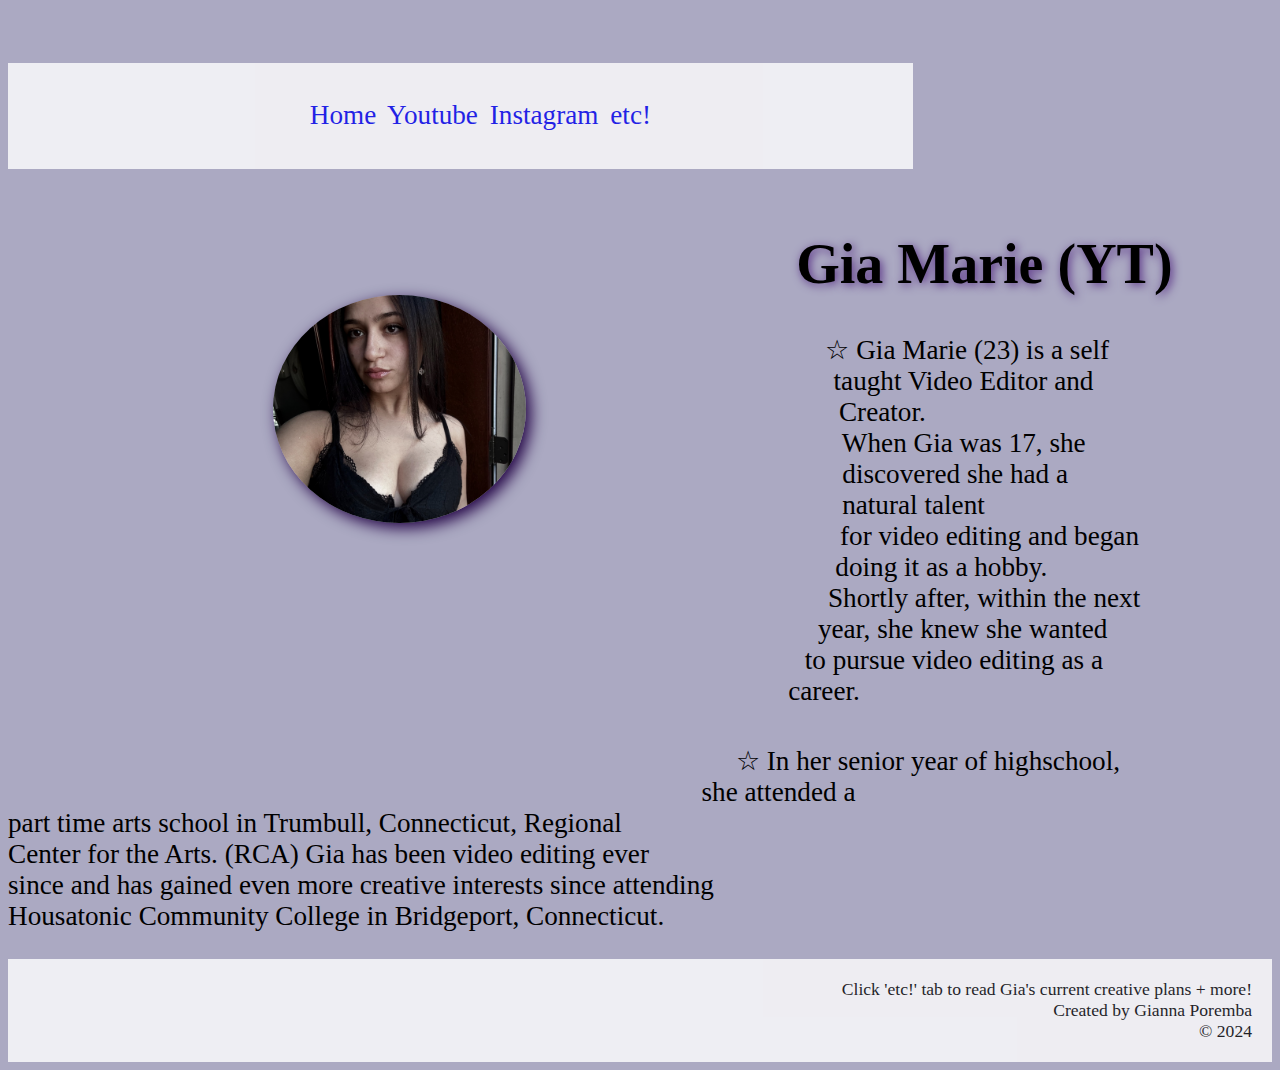
<file: index.html>
<!DOCTYPE html>
<html lang="en">
<head>
    <meta charset="UTF-8">
    <meta name="viewport" content="width=device-width, initial-scale=1.0">
    <title>Home</title>
    <link rel="stylesheet" href="/css/index-style.css">
</head>
<body>

    <nav>

        <ul>

        <a href="/index.html">Home</a>
        <a href="https://www.youtube.com/giamarieyt">Youtube</a>
        <a href="https://www.instagram.com/giamarieyt/">Instagram</a>
        <a href="/etc.html">etc!</a> 
        

 

        </ul>

    </nav>
    

    <img src="img/IMG_2282 2.jpg" alt="me">


    <h1>Gia Marie (YT)</h1>

    <p>Gia Marie (23) is a self taught Video Editor and Creator.<br>
    When Gia was 17, she discovered she had a natural talent<br>
    for video editing and began doing it as a hobby.<br>
    Shortly after, within the next year, she knew she wanted<br>
    to pursue video editing as a career.</p>
    
    <p>In her senior year of highschool, she attended a<br>
    part time arts school in Trumbull, Connecticut, Regional<br>
    Center for the Arts. (RCA) Gia has been video editing ever<br>
    since and has gained even more creative interests since attending<br>
    Housatonic Community College in Bridgeport, Connecticut.</p>

<footer>
    Click 'etc!' tab to read Gia's current creative plans + more!<br>
    Created by Gianna Poremba <br>
                &copy; 2024 <br>

</footer>

<!--the addition of text was a stylistic choice as were many
things like new nav buttons appearing when you click through the site-->

</body>
</html>

<!--i hope i did a decent job im sorry for all the issues in the past couple
days. the coding part isn't hard it was just committing issues
Thank you for everything-->
</file>
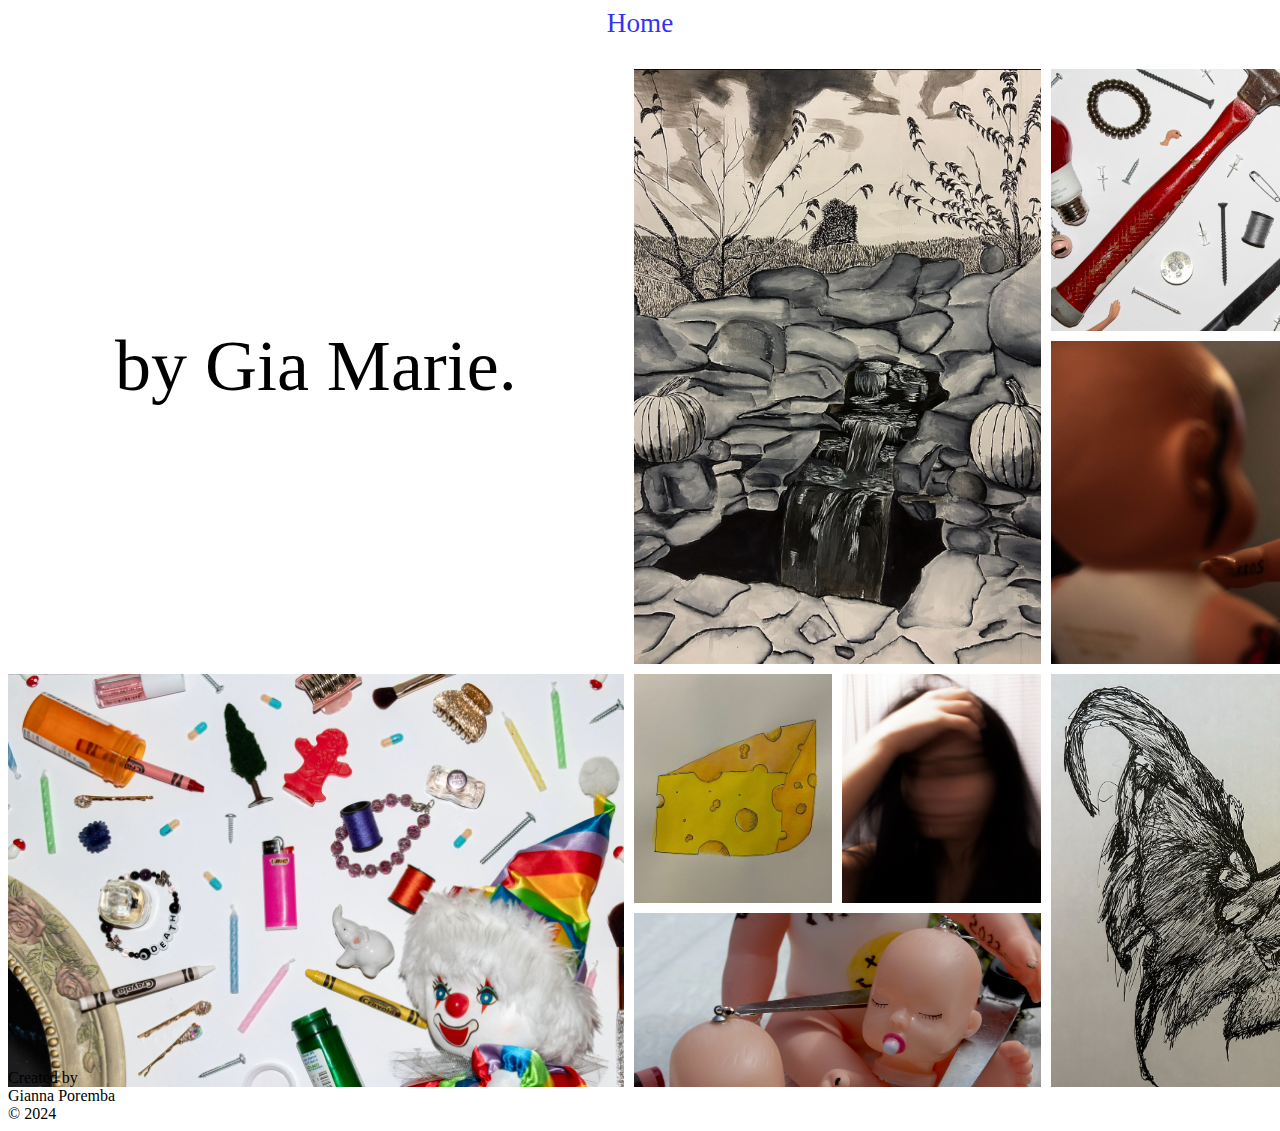
<file: artwork.html>
<!DOCTYPE html>
<html lang="en">
<head>
    <meta charset="UTF-8">
    <meta name="viewport" content="width=device-width, initial-scale=1.0">
    <title>grid &amp;by Gia Marie.</title>
    <link rel="stylesheet" href="/css/artwork-style.css">

</head>
<body>

    <nav>

        <a href="/index.html">Home</a>

    </nav>

    <div class="parent">

        <div class="div1">
        <span>by Gia Marie.</span>
        </div>

        <div class="div2">
            <img src="img/IMG_2287.jpg" alt="Ink Painting">
        </div>

        <div class="div3">
            <img src="/img/IMG_2285.jpg" alt="ispy 1">
        </div>

        <div class="div4">
            <img src="/img/IMG_2289.jpg" alt="baby photograph">

        </div>

        <div class="div5">
            <img src="img/IMG_2286.jpg" alt="Ispy 2">

        </div>

        <div class="div6">
            <img src="img/IMG_2288.jpg" alt="Cheese">
        </div>

        <div class="div7">
            <img src="img/IMG_2291.jpg" alt="self portrait">
        </div>

        <div class="div8">
                <img src="img/IMG_2295 2.jpg" alt="">
        </div>

        <div class="div9">
            <img src="img/IMG_2292.jpg" alt="infamous chicken">
        </div>

        </div>

        <footer>
            Created by<br>
            Gianna Poremba <br>
                        &copy; 2024 <br>
                        
        </footer>

    
</body>
</html>
</file>
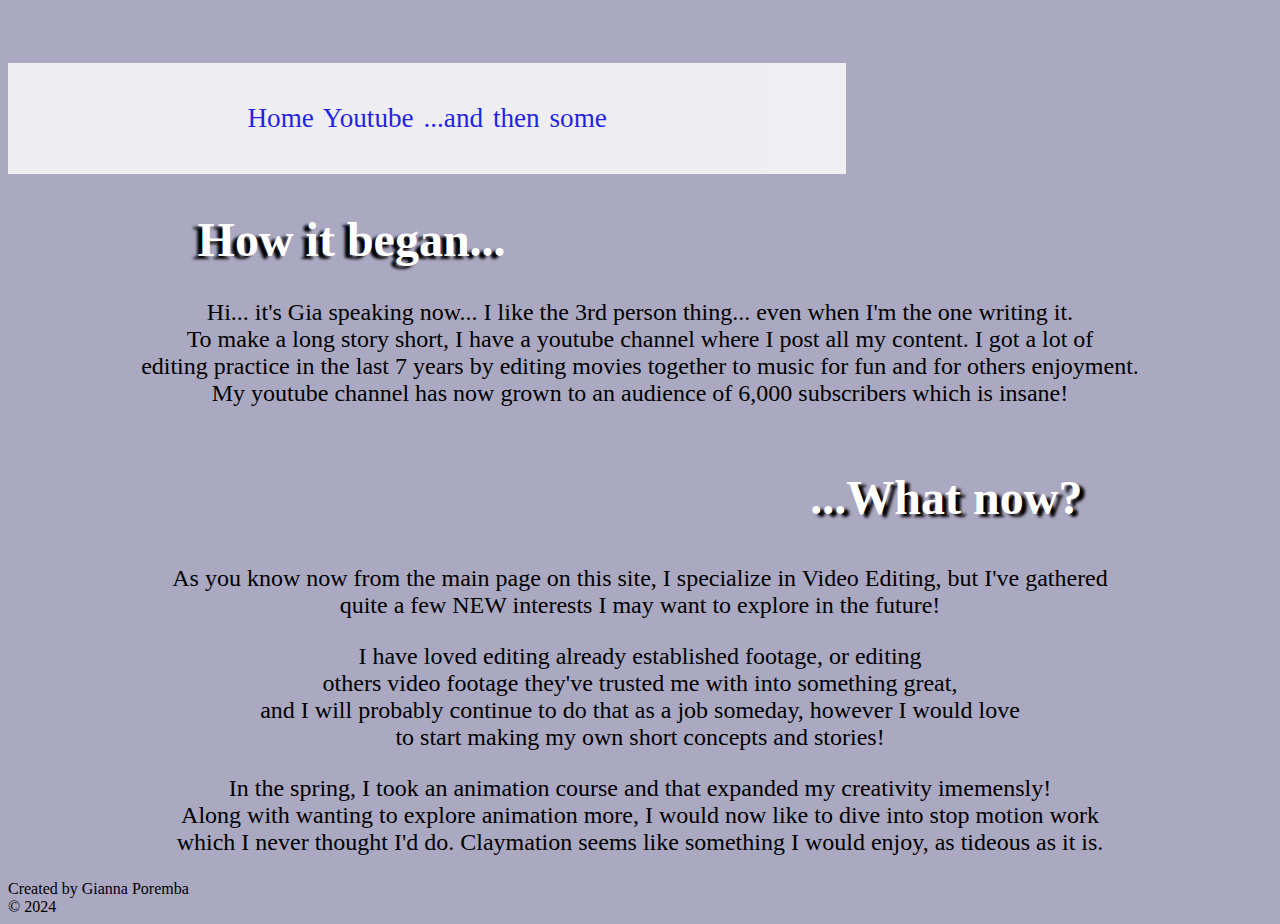
<file: etc.html>
<!DOCTYPE html>
<html lang="en">
<head>
    <meta charset="UTF-8">
    <meta name="viewport" content="width=device-width, initial-scale=1.0">
    <title>etc!</title>
    <link rel="stylesheet" href="css/etc-style.css">
</head>

<body>
    
    <nav>
        <a href="/index.html">Home</a>
        <a href="https://www.youtube.com/giamarieyt">Youtube</a>
        <a href="/artwork.html">...and then some</a>
    </nav>

    <h1>How it began...</h1>

    <p>Hi... it's Gia speaking now... I like the 3rd person thing... even when I'm the one writing it.<br>
    To make a long story short, I have a youtube channel where I post all my content. I got a lot of<br>
    editing practice in the last 7 years by editing movies together to music for fun and for others enjoyment.<br>
    My youtube channel has now grown to an audience of 6,000 subscribers which is insane! </p>

    <h2>...What now?</h2>

    <p>As you know now from the main page on this site, I specialize in Video Editing, but I've gathered<br>
    quite a few NEW interests I may want to explore in the future!</p>
    <p>I have loved editing already established footage, or editing<br>
    others video footage they've trusted me with into something great,<br>
    and I will probably continue to do that as a job someday, however I would love<br>
    to start making my own short concepts and stories!</p>
    <p>In the spring, I took an animation course and that expanded my creativity imemensly!<br>
    Along with wanting to explore animation more, I would now like to dive into stop motion work<br>
    which I never thought I'd do. Claymation seems like something I would enjoy, as tideous as it is.</p>

    <footer>
        Created by Gianna Poremba<br>
                    &copy; 2024 <br>
                    
    </footer>

</body>
</html>
</file>
<file: css/index-style.css>
html {
    box-sizing: border-box;
    font-family: 'Times New Roman', Times, serif;
    background-color: rgb(171, 169, 194);
}

*,
* ::before
* ::after {
    box-sizing: inherit;
}

nav {
    text-align: center;
    font-size: 1.7rem;
    margin-top: 5%;
    background-color: rgb(255, 255, 255);
    padding: 10px;
    width: 70%;
    word-spacing: 5px;
    text-decoration: none;
    opacity: 80%;
    
}

nav li {
    display: inline;

}

nav a:hover,
nav a:active {
 background-color:rgba(85, 66, 104, 0.414);
 padding: 20px;
 
}

nav a:hover::before {
    content: "\2606  ";
}

nav a:link,
nav a:visited {
    text-decoration: none;
}

h1 {
    margin-top: 5%;
    font-size: 3.5rem;
    text-shadow: 2px 2px 10px #583085;
    
    
}

img {
    float: left;
    max-width: 20%;
    margin: 21%;
    margin-right: 30%;
    margin-top: 10%;
    border-radius: 50%;
    box-shadow: 5px 5px 15px #210244;
    shape-outside: circle(50%);
}
 
p {
    margin-top: 3%;
    font-size: 1.7rem;
    margin-right: 10%;

}


p::before {
    content: "\2606  ";
}



footer {
    font-size: 1.1rem;
    text-align: right;
    clear: both;
    padding-left: 5%;
    background-color: rgb(255, 255, 255);
    padding: 20px;
    width: -70%;
    opacity: 80%;
}
</file>
<file: css/artwork-style.css>
html {
    font-family: 'Times New Roman', Times, serif;
    background-color: rgb(255, 255, 255);
}

nav {
    text-align: center;
    font-size: 1.7rem;
    margin: 0 auto 30px;
    background-color: rgb(255, 255, 255);
    text-decoration: none;
    opacity: 80%;
    
}

/*
all nav tabs are usable when you trapse through the site. for example if you click on etc! tab,
the and then some tab becomes available.
*/

nav ul {
    display: flex;
    justify-content: space-around;
    padding: 20px;
}


nav a:hover,
nav a:active {
 background-color:rgba(85, 66, 104, 0.414);
 padding: 20px;
 
}

nav a:hover::before {
    content: "\2606  ";
}

nav a:link,
nav a:visited {
    text-decoration: none;
}


img {
    width: 100%;
    height: 100%;
    object-fit: cover;
}

.parent {
    width: 1450px;
    height: 1000px;
    display: grid;
    margin: 0 auto;
    grid-template-columns: repeat(7, 1fr);
    grid-template-rows: repeat(4, 1fr);
    grid-column-gap: 10px;
    grid-row-gap: 10px;
    }

    .div1 span {
        font-family: 'Times New Roman', Times, serif;
        font-size: 4.5rem;

    }

    .div1 {
        
        grid-area: 1 / 1 / 3 / 4; 
        display: flex;
        justify-content: center;
        align-items: center;

    }

    .div2 { 
        
        grid-area: 1 / 4 / 3 / 6; 
        background-color: blueviolet;
    
    }

    .div3 { 
        
        grid-area: 1 / 6 / 2 / 8; 
        background-color: blue;
    }

    .div4 { 
        
        grid-area: 2 / 6 / 3 / 8; 
        background-color: darkblue;
    
    }

    .div5 { 
        
        grid-area: 3 / 1 / 5 / 4; 
        background-color: cornflowerblue;
    
    }

    .div6 { 
        
        grid-area: 3 / 4 / 4 / 5; 
        background-color: darkviolet;
    
    }

    .div7 { 
        
        grid-area: 3 / 5 / 4 / 6; 
        background-color: dodgerblue;
    }

    .div8 { 
        
        grid-area: 4 / 4 / 5 / 6;
        background-color: slateblue;
    
    }

    .div9 { 
        
        grid-area: 3 / 6 / 5 / 8;
        background-color: blue;
    
    }

    /*
all of the photographs chosen for the by gia marie page are my paintings,
my drawings, my photography.
*/
</file>
<file: css/etc-style.css>
html {
    font-family: 'Times New Roman', Times, serif;
    background-color: rgb(171, 169, 194);
}

nav {
    text-align: center;
    font-size: 1.7rem;
    margin-top: 5%;
    background-color: rgb(255, 255, 255);
    padding: 40px;
    width: 60%;
    word-spacing: 3px;
    text-decoration: none;
    opacity: 80%;
    
}

nav a:hover,
nav a:active {
 background-color:rgba(85, 66, 104, 0.414);
 padding: 20px;
 
}

nav a:hover::before {
    content: "\2606  ";
}

nav a:link,
nav a:visited {
    text-decoration: none;
}

h1 {
    text-align: left;
    margin-top: 3%;
    margin-left: 15%;
    font-size: 3rem;
    color: white;
    text-shadow: -5px 3px 3px #000000;
    
}

h2 {
    text-align: right;
    margin-right: 15%;
    margin-top: 5%;
    font-size: 3rem;
    color: #ffffff;
    text-shadow: 5px 3px 3px #000000;
}

p {
    text-align: center;
    font-size: 1.5rem
}
</file>
